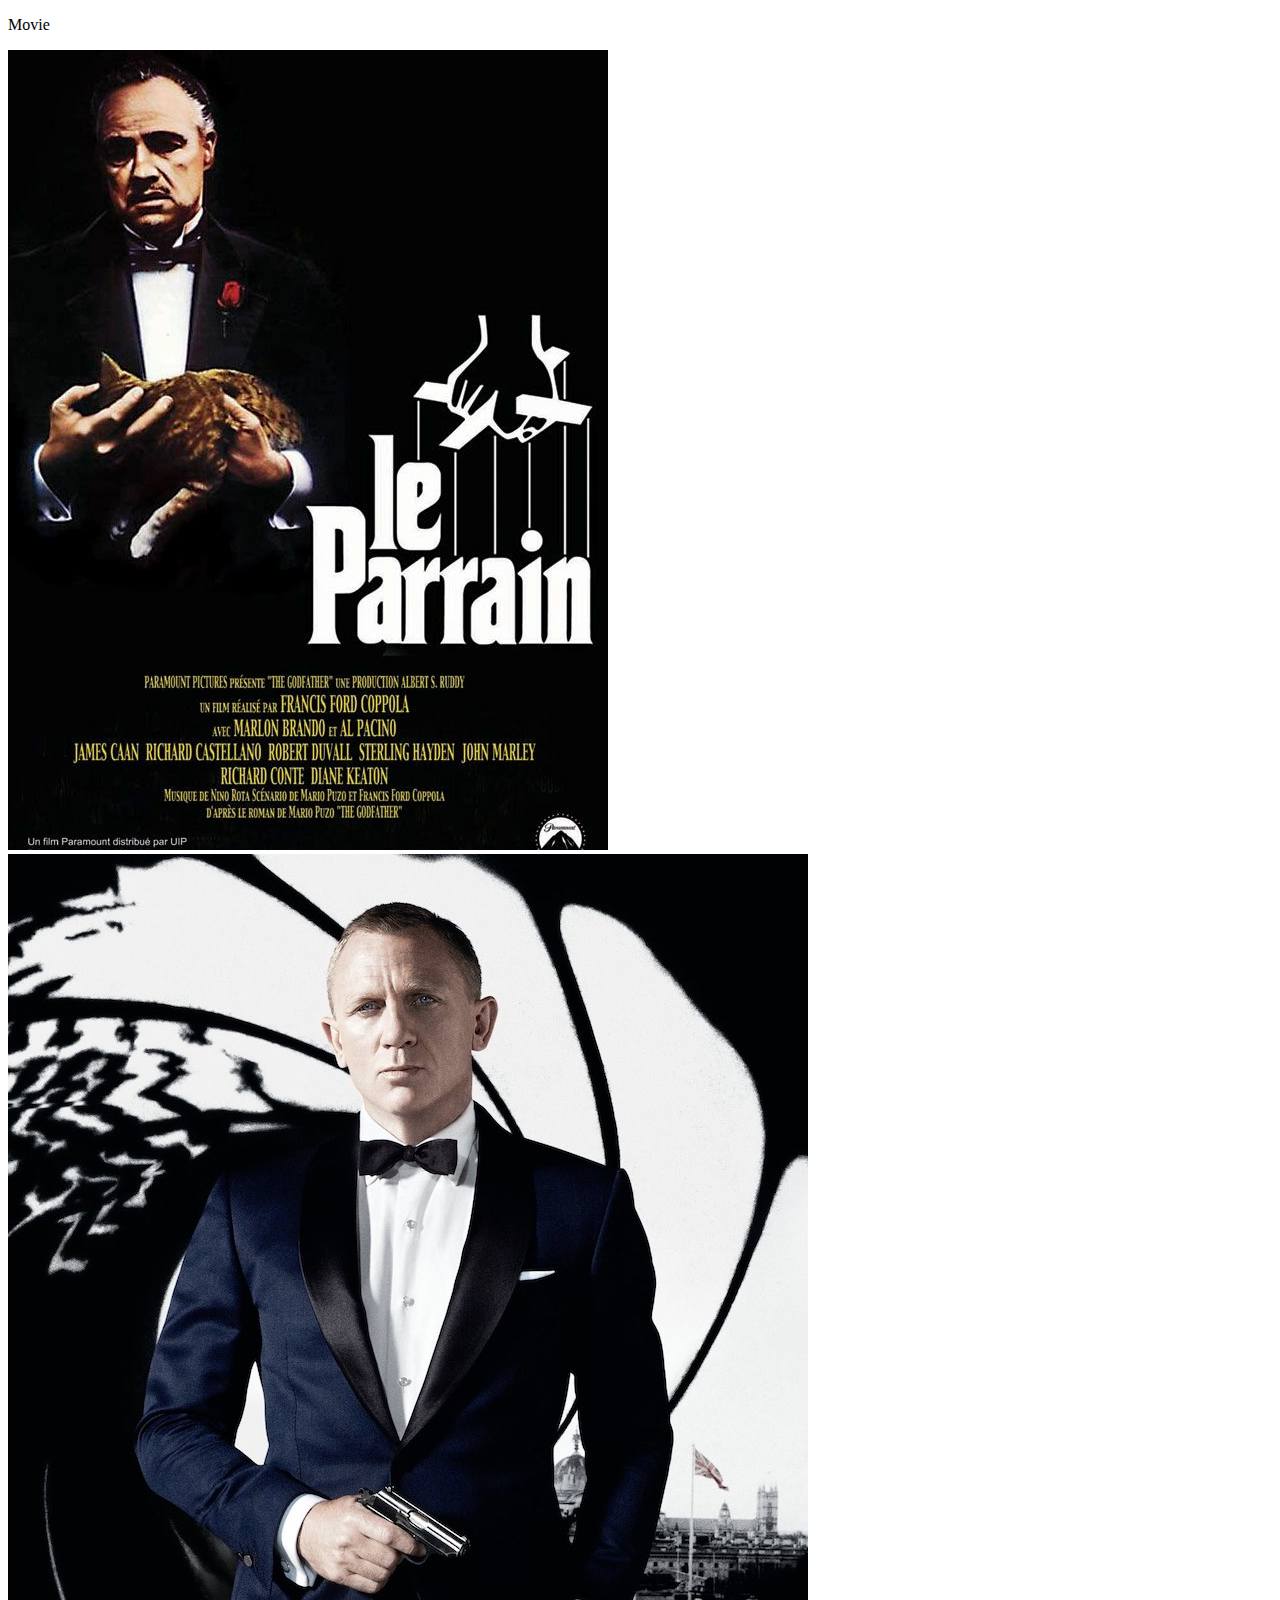
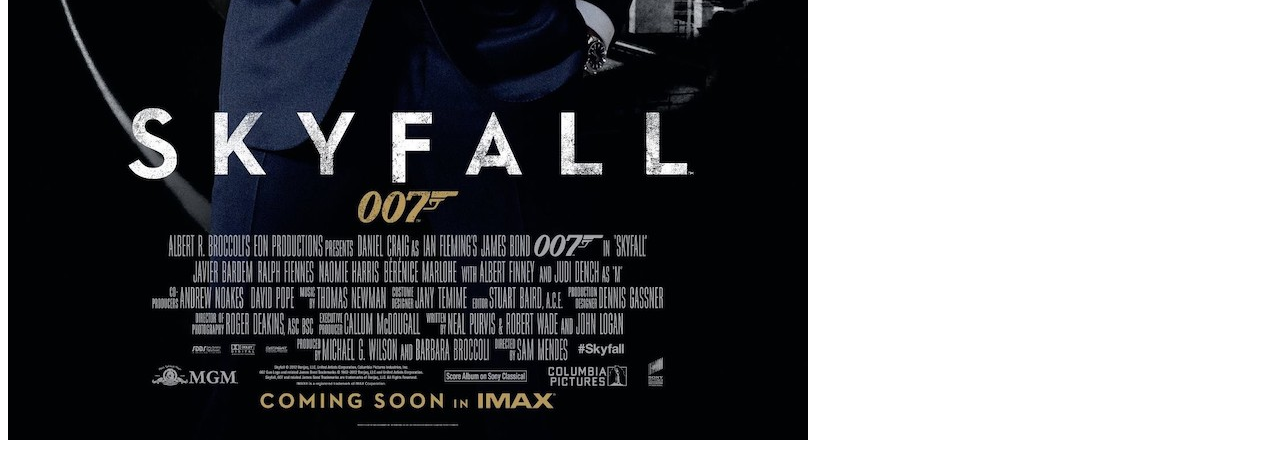
<file: js-basic-boilerplate/src/index.html>
<!DOCTYPE html>
<html lang="en">
  <head>
    <meta charset="UTF-8" />
    <meta name="viewport" content="width=device-width, initial-scale=1.0" />
    <title>Your page title</title>
    <link rel="icon" href="./img/favicon.svg" type="image/svg+xml" />
  </head>

  <body>
    <header></header>
    <main>
      <p>Movie</p>
      <img class="affiche" src="./img/parrain.jpg" alt="affiche">
      <img class="affiche" src="./img/skyfall.jpg" alt="affiche">
    </main>
    <footer></footer>
  </body>
</html>
</file>
